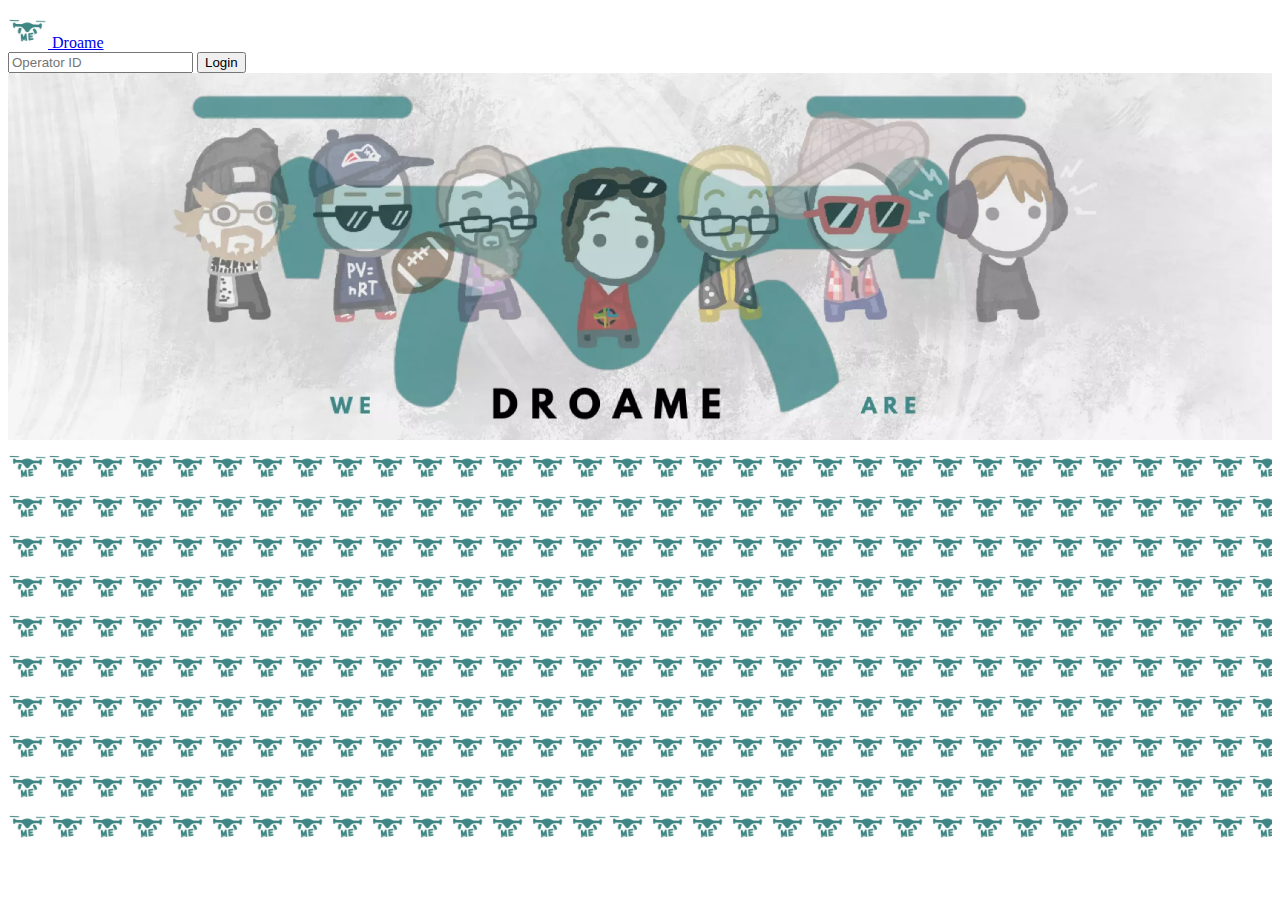
<file: FastAPI/frontend/index.html>
<!DOCTYPE html>
<html>
    <head>
        <title>Droame - Home</title>
        <link href="https://cdn.jsdelivr.net/npm/bootstrap@5.0.2/dist/css/bootstrap.min.css" rel="stylesheet" integrity="sha384-EVSTQN3/azprG1Anm3QDgpJLIm9Nao0Yz1ztcQTwFspd3yD65VohhpuuCOmLASjC" crossorigin="anonymous">
        <link rel="icon" type="image/x-icon" href="/FastAPI/frontend/image/favicon.ico">
        <style>
            .bg-image {
                background-image: url("image/droame-logo.jpg");
                background-repeat: repeat;
                background-size: 40px 40px;
                width: 100%;
            }
        </style>
    </head>
    <body>
        <div class="old-index-div">

            <!-- Navigation Bar -->
            <nav class="navbar navbar-dark bg-dark">
                <div class="container-fluid">
                    <div class="d-flex justify-content-start align-items-center px-4">
                        <a class="img-thumbnail" href="#">
                            <img src="image/droame-logo.jpg" alt="Logo" class="img-fluid" width="40" height="40">
                        </a>
                        <a class="navbar-brand px-4" href="#">Droame</a>
                    </div>
                    <div class="d-grid gap-3 d-md-flex justify-content-md-end float-right px-4">
                        <input class="form-control mr-sm-2" type="text" placeholder="Operator ID" aria-label="Search">
                        <button type="button" class="btn btn-primary btn-sm">Login</button>
                    </div>
                </div>
            </nav>

            <!--Background Image -->
            <div class="background-image">
                <img src="image/we-droame-are.webp"  width=100% alt="">
            </div>
            <div class="bg-image" style="height: 400px;"></div>
            
        </div>
        <script src="js/script.js"></script>
    </body>
</html>
</file>
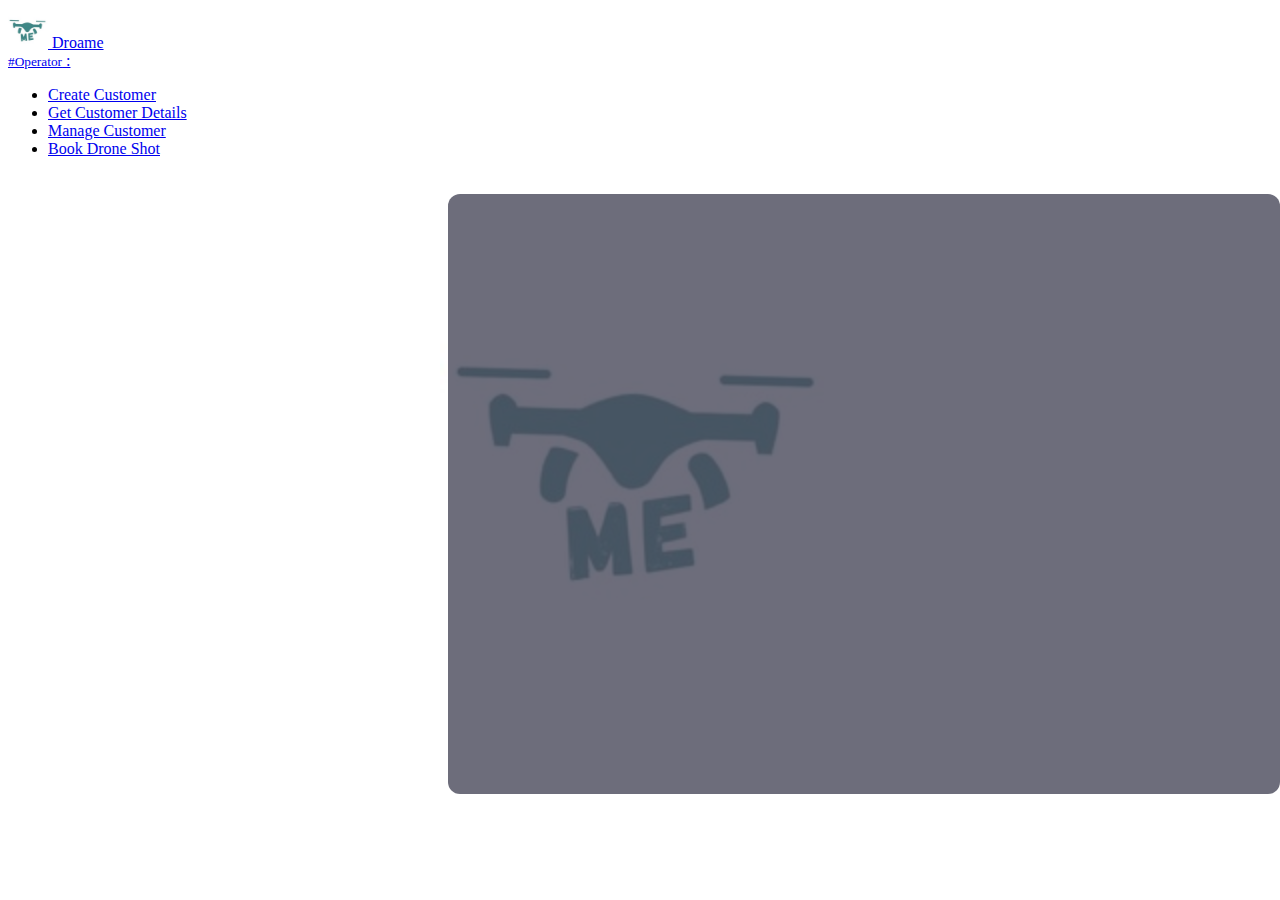
<file: FastAPI/frontend/operator.html>
<!DOCTYPE html>
<html>
    <head>
        <title>Droame - Operator</title>
        <link href="https://cdn.jsdelivr.net/npm/bootstrap@5.0.2/dist/css/bootstrap.min.css" rel="stylesheet" integrity="sha384-EVSTQN3/azprG1Anm3QDgpJLIm9Nao0Yz1ztcQTwFspd3yD65VohhpuuCOmLASjC" crossorigin="anonymous">
        <link rel="stylesheet" href="css/style.css">
        <script src="https://code.jquery.com/jquery-3.6.0.min.js"></script>
        <script src="js/sessionStorage.js"></script>
        <link rel="icon" type="image/x-icon" href="image/favicon.ico">
    </head>
    <body>
        <!-- Navigation Bar -->
        <nav class="navbar navbar-dark bg-dark">
            <div class="container-fluid">
                <div class="d-flex justify-content-start align-items-center px-4">
                    <a class="img-thumbnail" href="#">
                        <img src="image/droame-logo.jpg" alt="Logo" class="img-fluid" width="40" height="40">
                    </a>
                    <a class="navbar-brand px-4" href="#">Droame</a>
                </div>
                <a class="navbar-brand px-4" href="#"><small>#Operator</small> : <span id="operator-id"></span></a>
            </div>
        </nav>
        
        <!--Background Image -->
        <div class="container div-center">
            <div class="background-image ">
                <img src="image/droame-logo.jpg"  width=100% alt="">
            </div>
        </div>
        
        <!-- Operation List -->
        <div id="optionBlock" class="container-fluid">
            <div class="container w-25 float-start mx-3 my-4">

                <!-- Operations List -->
                <ul class="list-group fw-bold">
                    <li class="list-group-item" data-target="#createCustomerContainer, #quickAccessCreateCustomer"><a href="#" class="text-decoration-none">Create Customer</a></li>
                    <li class="list-group-item" data-target="#getCustomerDetailsContainer, #quickAccessCustomerDetails"><a href="#" class="text-decoration-none">Get Customer Details</a></li>
                    <li class="list-group-item" data-target="#manageCustomerContainer, #quickAccessManageCustomer"><a href="#" class="text-decoration-none">Manage Customer</a></li>
                    <li class="list-group-item" data-target="#bookDroneShotContainer, #quickAccessBookDroneShot"><a href="#" class="text-decoration-none">Book Drone Shot</a></li>
                </ul>

                <!-- Quick Access -->
                <div id="quickAccessMultiple">
                    <!-- Option 1 Create Customer Quick Access -->
                    <div id="quickAccessCreateCustomer" class="container invi-container">
                        <ul class="list-group fw-bold px-2">
                            <br><br>
                            <li class="list-group-item" data-target="#quickAccessContainer"><a href="#" class="text-decoration-none text-info"><i>Quick Access</i></a></li>
                        </ul>
                        <table class="table table-bordered">
                            <thead class="table-dark">
                              <tr>
                                <th scope="col">#</th>
                                <th scope="col">Customer Id</th>
                                <th scope="col">Customer Name</th>
                              </tr>
                            </thead>
                            <tbody id="quick1-table-body">
                            </tbody>
                        </table>
                    </div>

                    <!-- Option 2 Get Customer Details Quick Access -->
                    <div id="quickAccessCustomerDetails" class="container float-end py-2">
                        <ul class="list-group fw-bold px-2">
                            <br><br>
                            <li class="list-group-item" data-target="#quickAccessContainer"><a href="#" class="text-decoration-none text-info"><i>Quick Access</i></a></li>
                        </ul>
                        <div class="card text-white bg-primary" style="max-width: 23rem;">
                            <div class="card-header"><b>Customer Details</b></div>
                            <div class="card-body">
                                <div id="quick-customer-det"></div>
                                <div id="customer-details"></div>
                            </div>
                        </div>
                    </div>

                    <!-- Option 3 Drone Booking Quick Access -->
                    <div id="quickAccessBookDroneShot" class="container float-end py-2">
                        <ul class="list-group fw-bold px-2">
                            <br><br>
                            <li class="list-group-item" data-target="#quickAccessContainer"><a href="#" class="text-decoration-none text-info"><i>Quick Access</i></a></li>
                        </ul>
                        <div class="card text-white bg-primary" style="max-width: 23rem;">
                            <div class="card-header"><b>Booking Details</b></div>
                            <div class="card-body">
                                <div id="booking-details"></div>
                            </div>
                        </div>
                    </div>
                </div>

            </div>
        </div>
            

        <!-- Dyanamic Block -->
        <div id="dynamicBlock" class="container custom-width-65 my-4 mx-5 float-end operator-block">
            
            <!-- Option 1 Create Customer Dyanmic Block -->
            <div id="createCustomerContainer" class="container invi-container">
                <div class="back">
                    <div class="div-center create-customer-form">
                        <h4 style="color:white">Register Customer</h4>
                        
                        <form id="reg-form">
                            <div class="form-group">
                                <label for="CustomerId">Customer Id</label>
                                <input type="text" class="form-control" id="CustomerId" name="customer_id" placeholder="Customer Id">
                            </div>
                            <div class="form-group">
                                <label for="CustomerName">Customer Name</label>
                                <input type="text" class="form-control" id="CustomerName" name="customer_name" placeholder="Name">
                            </div>
                            <div class="form-group">
                                <label for="CustomerEmail">Email address</label>
                                <input type="email" class="form-control" id="CustomerEmail" name="customer_email" placeholder="Email">
                            </div>
                            <div class="form-group">
                                <label for="PhoneNumber">Phone no.</label>
                                <input type="tel" class="form-control" id="PhoneNumber" name="phone_number" placeholder="Phone No">
                            </div>
                            <button type="submit" class="btn btn-primary my-2">Register</button>
                        </form>

                    </div>
                </div>
            </div>
            <script src="js/quickAccessCreateCustomer.js"></script>
                
            <!-- Option 2 Get Customer Details Dyanmic Block -->
            <div id="getCustomerDetailsContainer" class="container invi-container">
                <div class="content py-4">
                    <h4>Get Customer Details</h4>

                    <form id="manage-customer-search" class="form-inline">
                        <div class="form-group mx-sm-3 mb-2">
                            <label for="search-options" class="sr-only">Search by:</label>
                            <select class="form-control" id="search-options" name="search_option">
                            <option value="customer_id">Customer ID</option>
                            <option value="customer_email">Customer Email</option>
                            <option value="phone_number">Phone Number</option>
                            </select>
                        </div>
                        <div class="form-group mx-sm-3 mb-2">
                            <label for="search-value" class="sr-only">Search value:</label>
                            <input type="text" class="form-control" id="search-value" name="search_value" placeholder="Enter search value">
                        </div>
                        <button type="submit" class="btn btn-primary mx-3 px-3">Search</button>
                    </form>

                </div>
            </div>
            <script src="js/quickAccessGetCustomerDetails.js"></script>

            <!-- Option 3 Manage Customer Dyanmic Block -->
            <div id="manageCustomerContainer" class="container invi-container">
                <div style="padding-top: 3%;">
                <h4>Manage Customer</h4>
                </div>
                <div class="container-fluid" style="margin-top: 40px;">
                    <h6><i>Update Customer Details</i></h6>
                    <form id="manage-customer-edit" class="form-inline">
                        <div class="row">
                            <div class="col-sm">
                                <label for="search-options" class="sr-only">Edit :</label>
                                <select class="form-control" id="search-options" name="search_option">
                                    <option value="customer_name">Name</option>
                                    <option value="customer_email">Email</option>
                                    <option value="phone_number">Phone Number</option>
                                </select>
                            </div>
                            <div class="col-sm px-3">
                                <div class="col">
                                    <label for="search-value" class="sr-only" >Customer Id :</label>
                                    <input type="text" class="form-control" id="search-value" name="customer_id" placeholder="Enter Customer Id">
                                </div>
                                <label for="search-value" class="sr-only">New Value:</label>
                                <input type="text" class="form-control" id="search-value" name="search_value" placeholder="Enter New Value">
                            </div>
                            <div class="col-sm">
                                <button type="submit" class="btn btn-primary" style="margin-top:23px ;">Update</button>
                            </div>
                        </div>
                    </form>
                </div>

                <div class="container-fluid" style="margin-top: 40px;">
                    <h6><i>Delete Customer</i></h6>
                    <form id="manage-customer-delete" class="form-inline">
                        <div class="row" style="width: 67%;" >
                            <div class="col">
                                <label for="search-value" class="sr-only" >Customer Id :</label>
                                <input type="text" class="form-control" id="DeleteCustomer" name="customer_id" placeholder="Enter Customer Id">
                            </div>
                            <div class="col float-start" style="padding-top: 22px;">
                                <button type="submit" class="btn btn-danger mx-3 px-3">Delete</button>
                            </div>
                        </div>
                    </form>
                </div>
            </div>
            <script src="js/manageCustomer.js"></script>

            <!-- Option 4 Drone Booking Dyanmic Block -->
            <div id="bookDroneShotContainer" class="container invi-container">
                <div class="content py-4">
                    <div id="createDroneShotContainer" class="container invi-container">
                        <h4>Create Drone Shot</h4>
                        <form id="drone-shot-booking">
                        <div class="row">
                            <div class="form-group col">
                                <label for="customerId">Customer ID</label>
                                <input type="text" class="form-control" id="customerId" name="customer_id" placeholder="Customer ID" required>
                            </div>
                            <div class="form-group col">
                                <label for="location">Location</label>
                                <input type="text" class="form-control" id="location" name="location" placeholder="Location" required>
                            </div>
                        </div>
                        <div class="row">
                            <div class="form-group col">
                                <label for="datetime">Date and Time</label>
                                <input type="datetime-local" class="form-control" id="datetime" name="datetime" required>
                            </div>
                            <div class="form-group col">
                                <label for="droneShotType">Drone Shot Type</label>
                                <select class="form-control" id="droneShotType" name="drone_shot">
                                    <option value="spinning elevation shot">Spinning elevation shot</option>
                                    <option value="half moon bay shot">Half moon bay shot</option>
                                    <option value="object shot">Object shot</option>
                                    <option value="180-degree shot">180-degree shot</option>
                                    <option value="obstacle shot to reveal the subject">Obstacle shot to reveal the subject</option>
                                    <option value="object shot with large reveal down">Object shot with large reveal down</option>
                                    <option value="slow reveal out of the subject">Slow reveal out of the subject</option>
                                    <option value="high angle shot">High angle shot</option>
                                </select>
                            </div>
                        </div>
                            <button type="submit" class="btn btn-primary my-2 float-end">Book</button>                    
                        </form>
                    </div>  
                </div>
            </div>
            <script src="js/droneBooking.js"></script>
                
        </div>

        <!-- Script to Hide/Show Quick Access & Dyanmic Blocks -->
        <script>
            $(document).ready(function() {
                // Set the click event for the list items
                $('#optionBlock ul li').click(function() {
                    // Get the target container
                    var targetContainer = $(this).data('target');
        
                    // Log the target container ID to the console
                    console.log(targetContainer);
        
                    // Hide all containers in dynamicBlock
                    $('#dynamicBlock > .container').hide();
                    $('#quickAccessMultiple > .container').hide();
        
                    // Show the target container
                    $(targetContainer).show();
                });
            });
        </script>
        <script src="js/customerRegistration.js"></script>     

</body>
</html>
</file>
<file: FastAPI/frontend/css/style.css>
/* form color */
.form-group{
    color: whitesmoke;
}

/* keep quick access and dynamic block hidden*/
#dynamicBlock > .container {
    display: none;
}

#quickAccessMultiple> .container{
    display: none;
}

/* Dyanamic Block Constainer Headings */
.invi-container{
    color: whitesmoke;
    padding-left: 20px;
}

.operator-block{
    float: left;
    background-color: rgb(72, 72, 90);
    opacity: 80%;
    border-radius: 12px;
    width: 30%;
    height: 600px;
    margin-top: 20px;
}

/* keep dyanmic block content in center and managed */
.div-center {
    width: 400px;
    height: 400px;
    opacity: 100%;
    /* background-image: url("image/droame-logo.jpg"); */
    background-size: 100%;
    position: absolute;
    left: 0;
    right: 0;
    top: 0;
    bottom: 0;
    margin: auto;
    max-width: 100%;
    max-height: 100%;
    overflow: auto;
    padding: 1em 2em;
    display: table;
}

div.content {
    display: table-cell;
    vertical-align: middle;
}

.custom-width-65 {
    position: fixed;
    width: 65%;
    right: 0;
}

.back {
    width: 100%;
}
</file>
